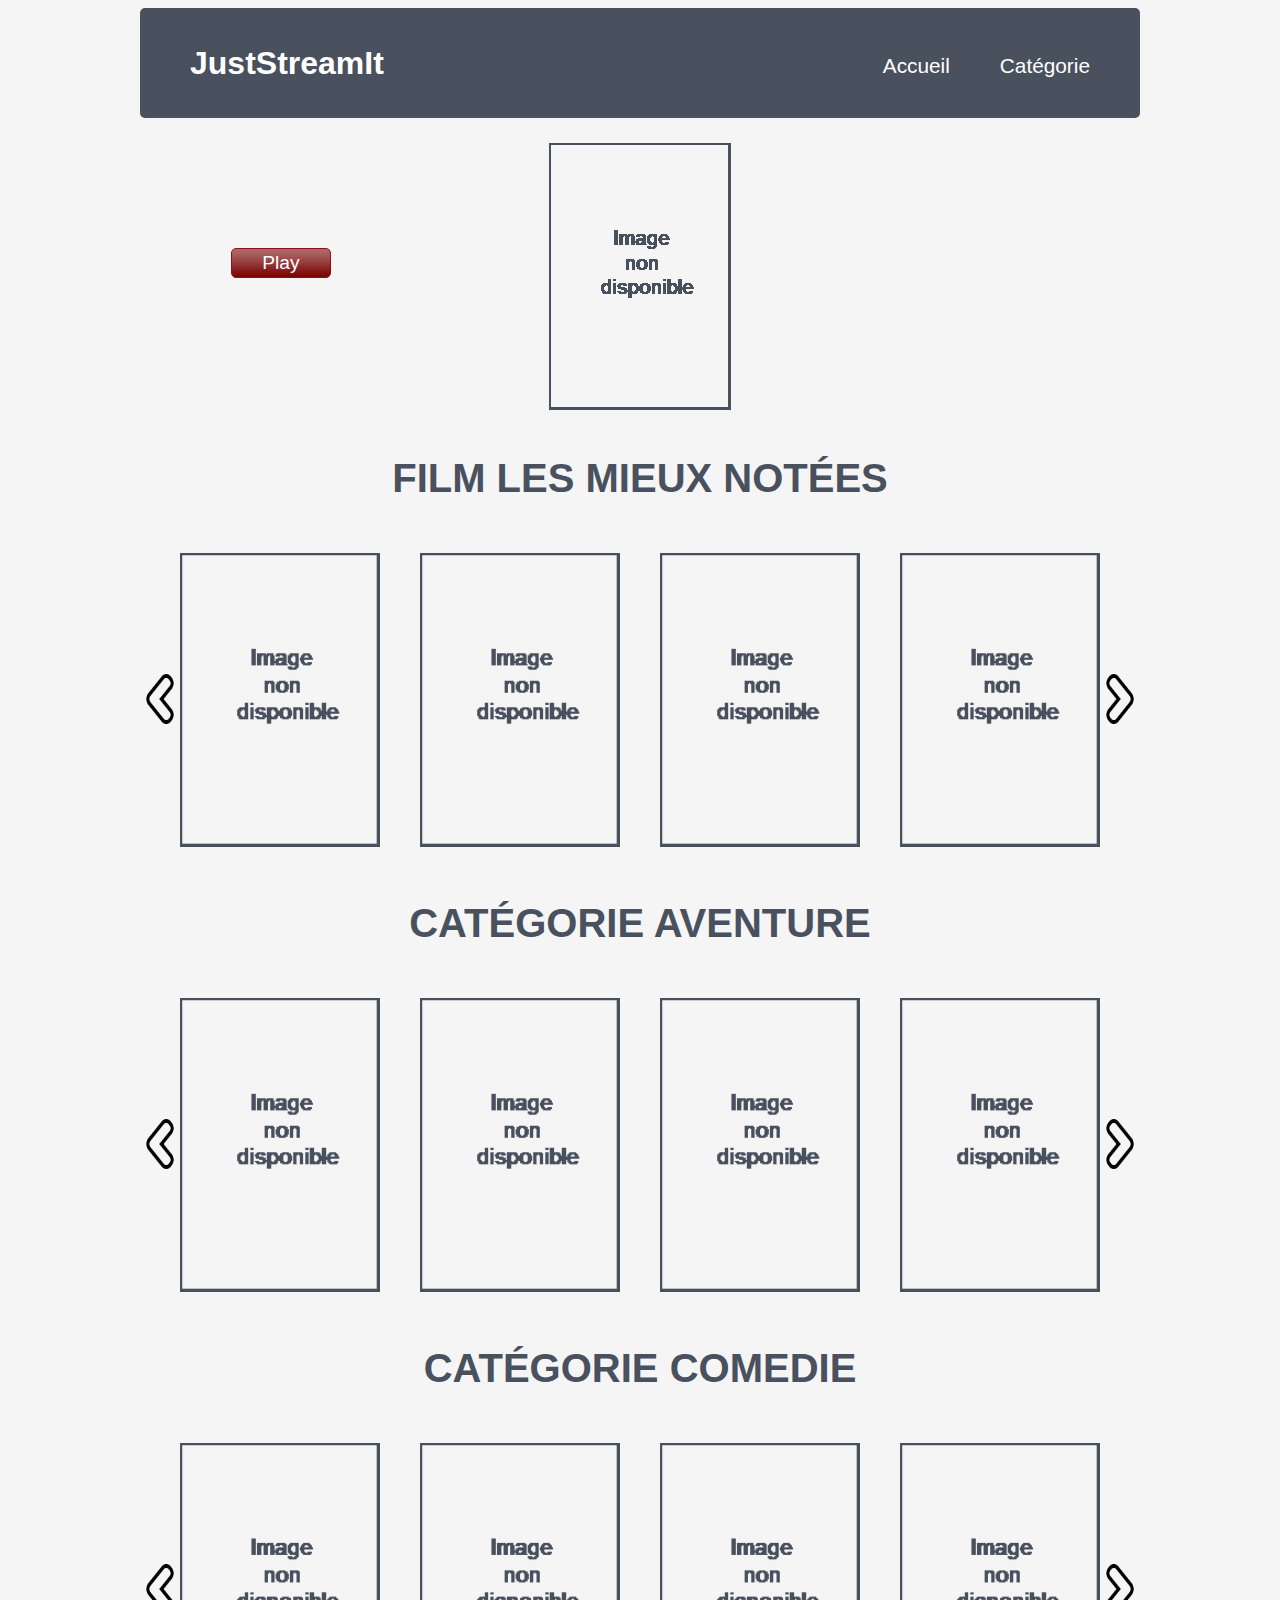
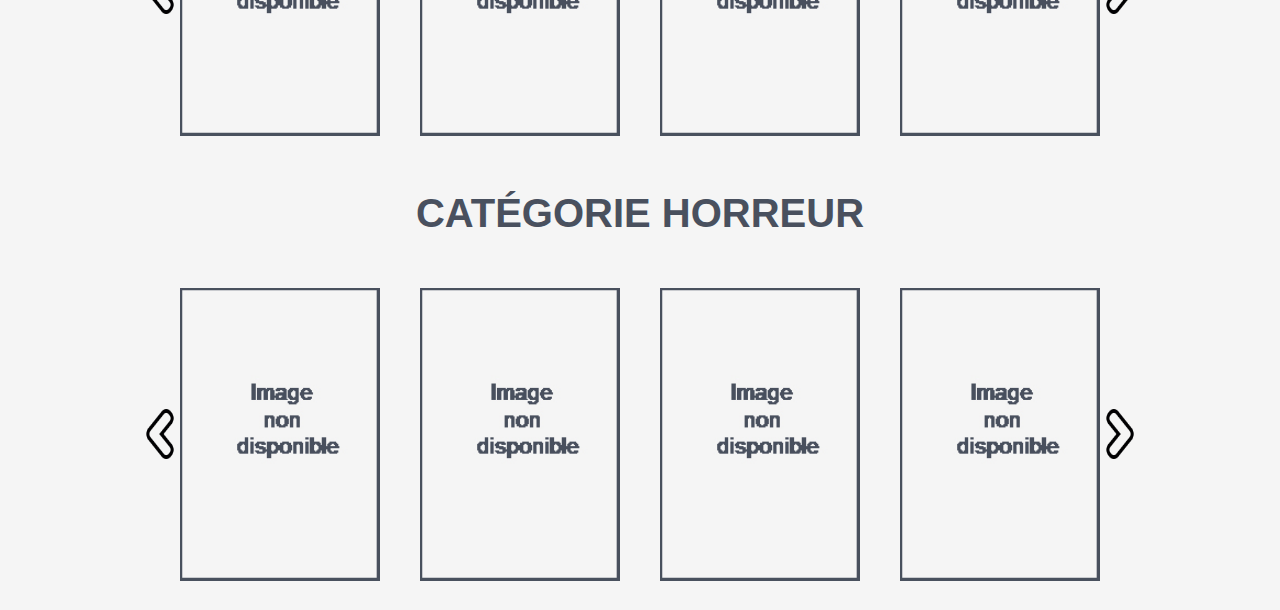
<file: index.html>
<!DOCTYPE html>
<html lang="fr">
<head>
    <meta charset="utf-8" />
    <link rel="stylesheet" href="style.css" />
    <title>JustStreamIt</title>
    
</head>
    
<body>
    <div id="bloc_page">

        <header>
            <div id="logo">
                <h1>JustStreamIt</h1>
            </div>
            <nav>
                <ul>
                    <li><a href="#bloc_page">Accueil</a></li>
                    <li><a href="#category">Catégorie</a></li>
                </ul>
            </nav>
        </header>
        
        <div id="banner">
            <div id="banner_info">
                <a id="best_title"></a>
                <a id="play">Play</a>
                <a id="best_desc"></a>
            </div>
            <div id="banner_img">
                <img id="best_img" src="img/loading.jpg" alt="best_movie">
            </div>
        </div>
        
        <section>
            <h2>Film les mieux notées</h2>
            <div id="carousel1">
                <div class="item" id="btn_B1"><img id="best_1" src="img/loading.jpg" alt="img1"></div>
                <div class="item" id="btn_B2"><img id="best_2" src="img/loading.jpg" alt="img2"></div>
                <div class="item" id="btn_B3"><img id="best_3" src="img/loading.jpg" alt="img3"></div>
                <div class="item" id="btn_B4"><img id="best_4" src="img/loading.jpg" alt="img4"></div>
                <div class="item" id="btn_B5"><img id="best_5" src="img/loading.jpg" alt="img5"></div>
                <div class="item" id="btn_B6"><img id="best_6" src="img/loading.jpg" alt="img6"></div>
                <div class="item" id="btn_B7"><img id="best_7" src="img/loading.jpg" alt="img7"></div>
            </div>

            <h2 id="category">Catégorie Aventure</h2>
            <div id="carousel2">
                <div class="item" id="btn_A1"><img id="advent_1" src="img/loading.jpg" alt="img1"></div>
                <div class="item" id="btn_A2"><img id="advent_2" src="img/loading.jpg" alt="img2"></div>
                <div class="item" id="btn_A3"><img id="advent_3" src="img/loading.jpg" alt="img3"></div>
                <div class="item" id="btn_A4"><img id="advent_4" src="img/loading.jpg" alt="img4"></div>
                <div class="item" id="btn_A5"><img id="advent_5" src="img/loading.jpg" alt="img5"></div>
                <div class="item" id="btn_A6"><img id="advent_6" src="img/loading.jpg" alt="img6"></div>
                <div class="item" id="btn_A7"><img id="advent_7" src="img/loading.jpg" alt="img7"></div>
            </div>                

            <h2>Catégorie Comedie</h2>
            <div id="carousel3">
                <div class="item" id="btn_C1"><img id="comedy_1" src="img/loading.jpg" alt="img1"></div>
                <div class="item" id="btn_C2"><img id="comedy_2" src="img/loading.jpg" alt="img2"></div>
                <div class="item" id="btn_C3"><img id="comedy_3" src="img/loading.jpg" alt="img3"></div>
                <div class="item" id="btn_C4"><img id="comedy_4" src="img/loading.jpg" alt="img4"></div>
                <div class="item" id="btn_C5"><img id="comedy_5" src="img/loading.jpg" alt="img5"></div>
                <div class="item" id="btn_C6"><img id="comedy_6" src="img/loading.jpg" alt="img6"></div>
                <div class="item" id="btn_C7"><img id="comedy_7" src="img/loading.jpg" alt="img7"></div>
            </div>

            <h2>Catégorie Horreur</h2>
            <div id="carousel4">
                <div class="item" id="btn_H1"><img id="horror_1" src="img/loading.jpg" alt="img1"></div>
                <div class="item" id="btn_H2"><img id="horror_2" src="img/loading.jpg" alt="img2"></div>
                <div class="item" id="btn_H3"><img id="horror_3" src="img/loading.jpg" alt="img3"></div>
                <div class="item" id="btn_H4"><img id="horror_4" src="img/loading.jpg" alt="img4"></div>
                <div class="item" id="btn_H5"><img id="horror_5" src="img/loading.jpg" alt="img5"></div>
                <div class="item" id="btn_H6"><img id="horror_6" src="img/loading.jpg" alt="img6"></div>
                <div class="item" id="btn_H7"><img id="horror_7" src="img/loading.jpg" alt="img7"></div>
            </div>
            
        </section>

        <div id="myModal" class="modal">
          <div class="modal-content">
            <span class="close">&times;</span>
            <div class ="id_img"><img id="id_image_url" src="img/loading.jpg" alt="img"></div>
            <div class ="id_info">
                <h1 id="id_title"></h1>
                <div id="id_genres"></div>
                <div id="id_date_published"></div>
                <div id="id_rated"></div>
                <div id="id_imdb_score"></div> 
                <div id="id_directors"></div>
                <div id="id_duration"></div>
                <div id="id_countries"></div>
                <div id="id_worldwide_gross_income"></div>
            </div>
            <div class ="id_other">
                <div id="id_description"></div>
                <div id="id_actors"></div>
            </div>
          </div>
        </div>

    </div>
    <script src="js/carousel.js"></script>
    <script src="js/fetch.js"></script>
    <script src="js/modal.js"></script>
</body>
</html>
</file>
<file: style.css>
/* Main elements */

body {
  background: rgb(245, 245, 245);
  font-family: Arial, sans-serif;
  color: rgb(73, 80, 94);
}

#bloc_page {
  width: 1000px;
  margin: auto;
}

/* Header */

header {
  background: rgb(73, 80, 94) repeat-x bottom;
  display: flex;
  justify-content: space-between;
  align-items: flex-end;
  height: 110px;
  border-radius: 5px;
  color: #ffffff;
}

#logo {
  margin: 0 0 15px 5%;
}

nav ul {
  list-style-type: none;
  display: flex;
  margin-right: 0px;
  margin-bottom: 40px;
}

nav li {
  margin-right: 50px;
}

nav a {
  font-size: 1.3em;
  color: #ffffff;
  margin-bottom: 25px;
  text-decoration: none;
}

nav a:hover {
  color: #b1acac;
}

/* Banner */

#banner {
  margin-top: 15px;
  height: 280px;
  border-radius: 5px;
  position: relative;
  margin-bottom: 25px;
  padding-top: 10px;
}

#banner_info {
  position: absolute;
  bottom: 0;
  border-radius: 10px 10px 10px 10px;
  width: 30%;
  height: 100%;
  padding-left: 4px;
}

#banner_img {
  text-align: center;
}

#best_title {
  position: absolute;
  left: 25%;
  top: 18%;
  text-align: center;
  font-family: arial, serif;
  font-size: 1.3em;
}

#best_desc {
  position: absolute;
  left: 5%;
  top: 60%;
}

#play {
  height: 25px;
  position: absolute;
  left: 30%;
  bottom: 50%;
  background: url('img/button.png') repeat-x;
  border: 1px solid #940e10;
  border-radius: 5px;
  font-size: 1.2em;
  text-align: center;
  padding: 3px 30px 0px 30px;
  color: white;
  text-decoration: none;
  cursor: pointer;
}

#play:hover {
  color: #b1acac;
}

/* Carousel */

h2 {
  text-align: center;
  font-size: 2.5em;
  text-transform: uppercase;
}

.item {
  margin:20px;
  transition:transform .3s;
  transform:translate3d(0,-1px,0);
  cursor: pointer;
}

.item:hover {
  transform:translate3d(0,-10px,0);
}

.item img {
  display:block;
  width:100%;
  height:auto;
}

.carousel {
  position: relative;
  overflow-x:hidden;
  width: 960px;
  padding:0px 20px;
}

.carousel_container {
  transition: transform 0.3s;
}

.carousel_item {
  float: left;
}

.carousel_next, .carousel_prev {
  position: absolute;
  width: 40px;
  height: 50px;
  background-size: 40px 50px;
  top: 40px;
  margin-top: 100px;
  left: auto;
  cursor: pointer;
}

.carousel_next {
  background-image: url(img/right.png);
  right: 0px;
}
.carousel_next:hover {
  background-image: url(img/right_h.png);
}

.carousel_prev {
  background-image: url(img/left.png);
  left: 0px;
}
.carousel_prev:hover {
  background-image: url(img/left_h.png);
}

/* Modal */

.modal {
  display: none;
  position: fixed;
  z-index: 1;
  padding-top: 5%;
  left: 0;
  top: 0;
  width: 100%;
  height: 100%;
  overflow: auto;
  background-color: rgba(0, 0, 0, 0.822);
}

.modal-content {
  background-color: rgb(245, 245, 245);
  height: 550px;
  width: 60%;
  min-width: 800px;
  margin: auto;
  padding: 50px;
  border: 5px solid rgb(73, 80, 94);
  overflow: auto;
}

.id_img, .id_info, .id_other {
  position: absolute;
}

.id_info {
  margin-left: 210px;
  margin-top: 35px;
  margin-right: 20%;
  min-width: 650px;
}

.id_other {
  margin-top: 300px;
  margin-right: 20%;
  min-width: 650px;
}

.close {
  color: rgb(73, 80, 94);
  float: right;
  font-size: 28px;
  font-weight: bold;
}

.close:hover {
  color: #000;
  text-decoration: none;
  cursor: pointer;
}
</file>
